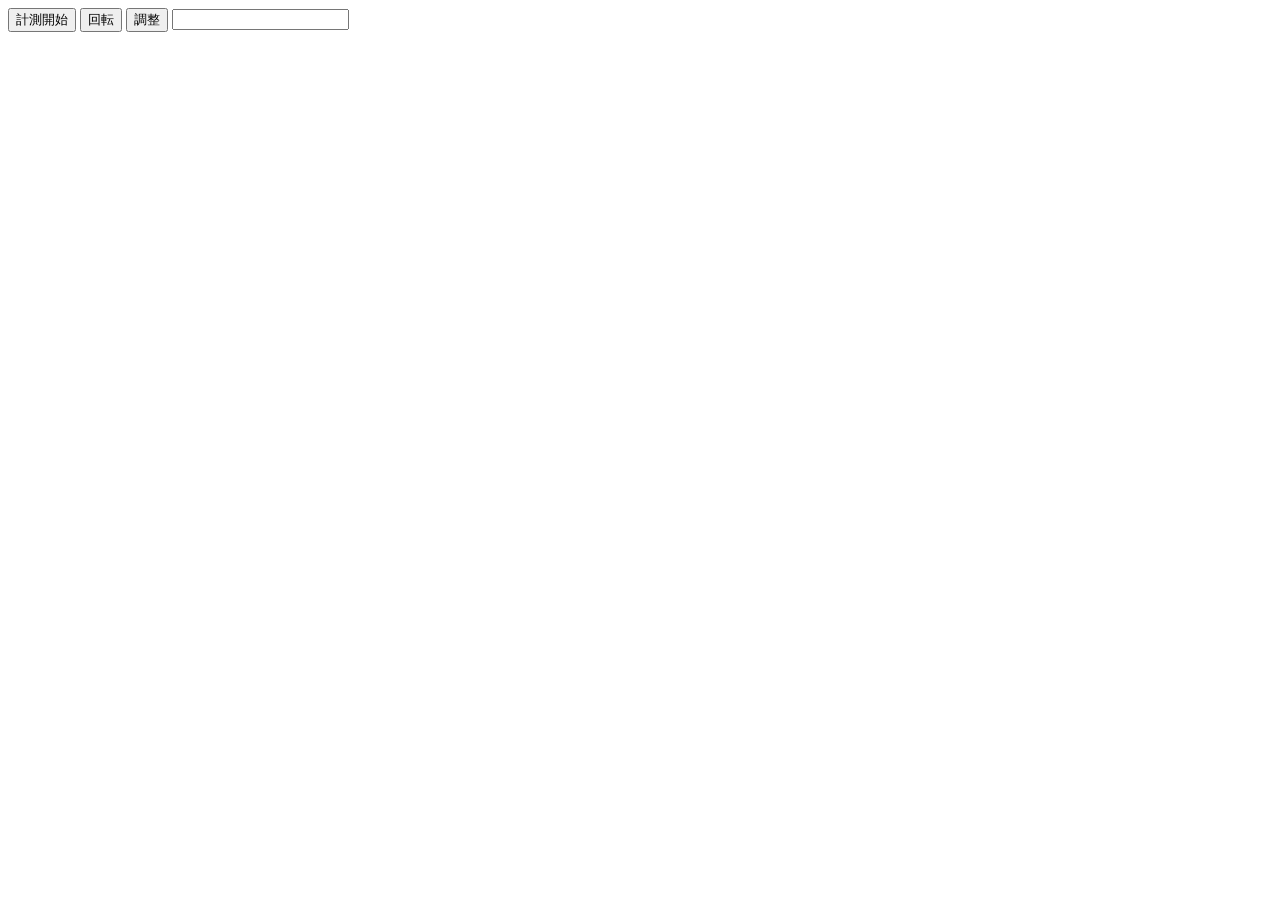
<file: KingsServer/src/webapp/index.html>
<!doctype html>
<html lang="en">

<head>
  <title>建方キングモニタ</title>
  <meta http-equiv="Content-Type" content="text/html; charset=UTF-8">
  <meta name="viewport" content="width=device-width, initial-scale=1.0" />
  <!--script src="https://cdnjs.cloudflare.com/ajax/libs/pixi.js/8.0.0/pixi.js"></script-->
  <script src="https://pixijs.download/release/pixi.js"></script>
</head>

<body>
  <main id="appSpace">
    <namey id="name"></namey>
    <name id="date"></name>
    <name id="section"></name>
    <name id="selMeasureMode"></name>
  </main>
  <script type="module" src="monitor.js"></script>
  <button type="button" id="teishi">計測開始</button>
  <button type="button" id="kaiten">回転</button>
  <button type="button" id="chousei">調整</button>
  <input type="text" id="txtRot" />
  <br>
  <name id="output"></name>
  <script type="module" src="Websocket.js"></script>
</body>

</html>
</file>
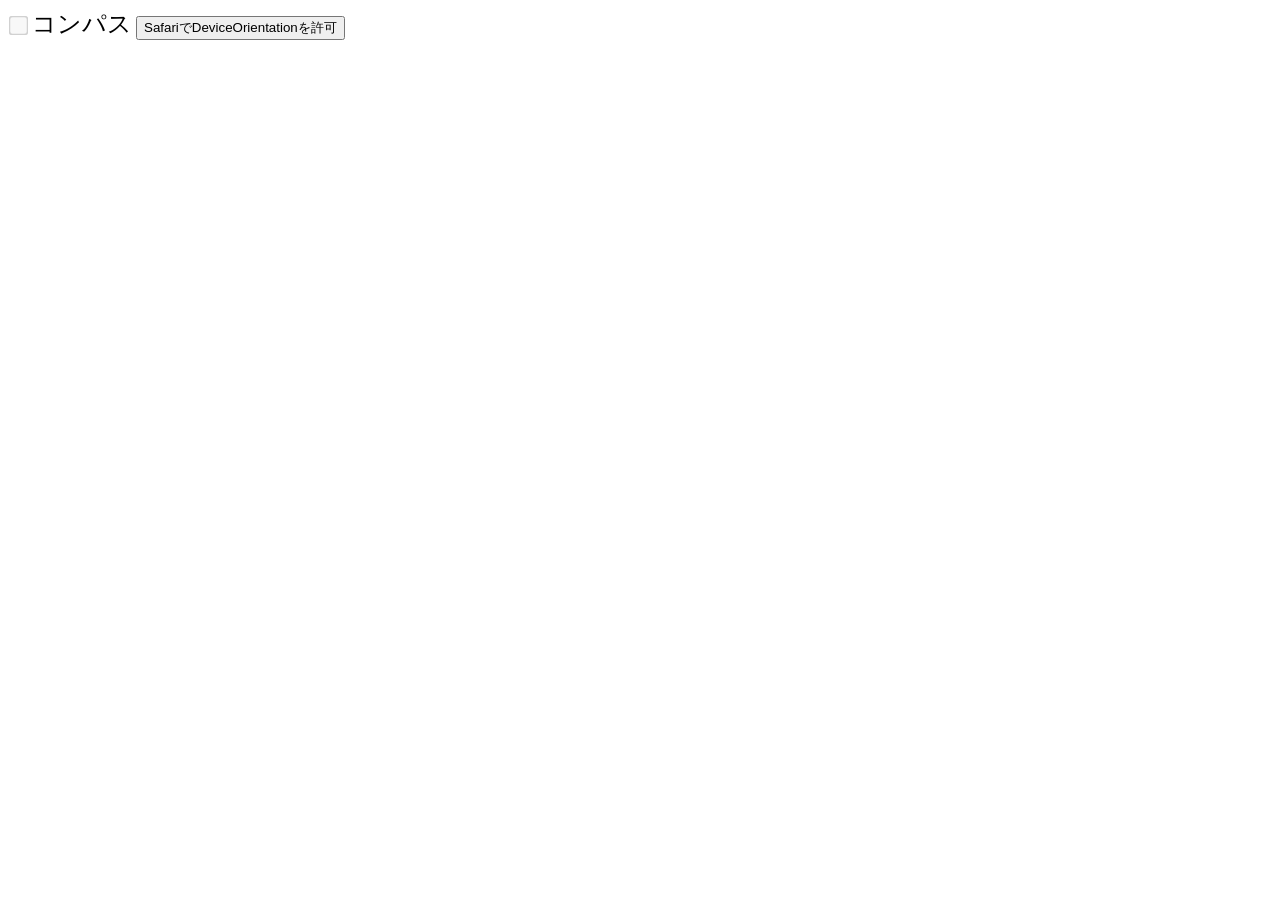
<file: KingsServer/src/main/resources/webapp/index.html>
<!doctype html>
<html lang="en">

<head>
  <title>建方キングモニタ</title>
  <meta http-equiv="Content-Type" content="text/html; charset=UTF-8">
  <meta name="viewport" content="width=device-width, initial-scale=1.0" />
  <!--script src="https://cdnjs.cloudflare.com/ajax/libs/pixi.js/8.0.0/pixi.js"></script-->
  <script src="https://pixijs.download/release/pixi.js"></script>
  <link rel="stylesheet" href="./css/styles.css" />
  <link rel="icon" href="./favicon.ico" />
</head>

<body>
  <script type="module" src="monitor.js"></script>
  <!--button type="button" id="teishi">計測開始</button-->
  <input type="checkbox" id="autorotate" name="autorotate"  />
  <label for="autorotate">コンパス</label>
  <input type="button" id="permit" value="SafariでDeviceOrientationを許可"/>
  <div id="appSpace"></div>

  <br>
  <name id="output"></name>
  <script type="module" src="Websocket.js"></script>
  <script type="module" src="compass.js"></script>
</body>

</html>
</file>
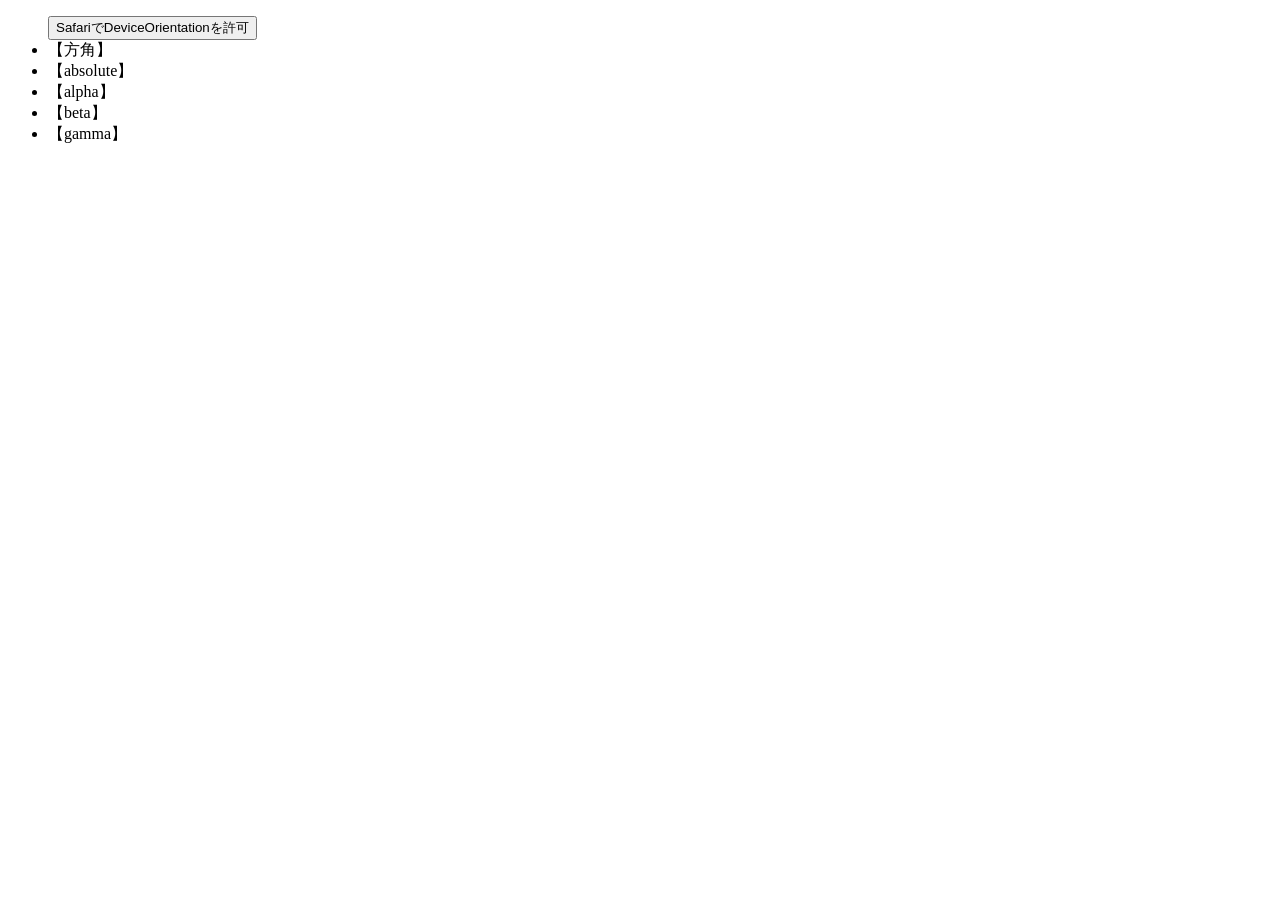
<file: KingsServer/src/main/resources/webapp/compass.html>
<!DOCTYPE html>
<html lang="ja">
    <head>
        <meta charset="UTF-8" />
        <meta name="viewport" content="width=device-width, initial-scale=1.0" />
        <meta http-equiv="X-UA-Compatible" content="ie=edge" />
        <title>Document</title>

        <script type="text/javascript">
            // OS識別用
            let os;

            // DOM構築完了イベントハンドラ登録
            window.addEventListener("DOMContentLoaded", init);

            // 初期化
            function init() {
                // 簡易的なOS判定
                os = detectOSSimply();
                if (os == "iphone") {
                    // safari用。DeviceOrientation APIの使用をユーザに許可して貰う
                    document.querySelector("#permit").addEventListener("click", permitDeviceOrientationForSafari);

                    window.addEventListener(
                        "deviceorientation",
                        orientation,
                        true
                    );
                } else if (os == "android") {
                window.alert("deviceorientationabsolute");
                    window.addEventListener(
                        "deviceorientationabsolute",
                        orientation,
                        true
                    );
                } else{
                    window.alert("PC未対応サンプル");
                }
            }


            // ジャイロスコープと地磁気をセンサーから取得
            function orientation(event) {
                let absolute = event.absolute;
                let alpha = event.alpha;
                let beta = event.beta;
                let gamma = event.gamma;

                let degrees;
                if(os == "iphone") {
                    // webkitCompasssHeading値を採用
                    degrees = event.webkitCompassHeading;

                }else{
                    // deviceorientationabsoluteイベントのalphaを補正
                    degrees = compassHeading(alpha, beta, gamma);
                }

                let direction;
                if (
                    (degrees > 337.5 && degrees < 360) ||
                    (degrees > 0 && degrees < 22.5)
                ) {
                    direction = "北";
                } else if (degrees > 22.5 && degrees < 67.5) {
                    direction = "北東";
                } else if (degrees > 67.5 && degrees < 112.5) {
                    direction = "東";
                } else if (degrees > 112.5 && degrees < 157.5) {
                    direction = "東南";
                } else if (degrees > 157.5 && degrees < 202.5) {
                    direction = "南";
                } else if (degrees > 202.5 && degrees < 247.5) {
                    direction = "南西";
                } else if (degrees > 247.5 && degrees < 292.5) {
                    direction = "西";
                } else if (degrees > 292.5 && degrees < 337.5) {
                    direction = "北西";
                }

                document.querySelector("#direction").innerHTML =
                    direction + " : " + degrees;
                document.querySelector("#absolute").innerHTML = absolute;
                document.querySelector("#alpha").innerHTML = alpha;
                document.querySelector("#beta").innerHTML = beta;
                document.querySelector("#gamma").innerHTML = gamma;
            }

            // 端末の傾き補正（Android用）
            // https://www.w3.org/TR/orientation-event/
            function compassHeading(alpha, beta, gamma) {
                var degtorad = Math.PI / 180; // Degree-to-Radian conversion

                var _x = beta ? beta * degtorad : 0; // beta value
                var _y = gamma ? gamma * degtorad : 0; // gamma value
                var _z = alpha ? alpha * degtorad : 0; // alpha value

                var cX = Math.cos(_x);
                var cY = Math.cos(_y);
                var cZ = Math.cos(_z);
                var sX = Math.sin(_x);
                var sY = Math.sin(_y);
                var sZ = Math.sin(_z);

                // Calculate Vx and Vy components
                var Vx = -cZ * sY - sZ * sX * cY;
                var Vy = -sZ * sY + cZ * sX * cY;

                // Calculate compass heading
                var compassHeading = Math.atan(Vx / Vy);

                // Convert compass heading to use whole unit circle
                if (Vy < 0) {
                    compassHeading += Math.PI;
                } else if (Vx < 0) {
                    compassHeading += 2 * Math.PI;
                }

                return compassHeading * (180 / Math.PI); // Compass Heading (in degrees)
            }

            // 簡易OS判定
            function detectOSSimply() {
                window.alert(navigator.userAgent);
                let ret;
                if (
                    navigator.userAgent.indexOf("iPhone") > 0 ||
                    navigator.userAgent.indexOf("iPad") > 0 ||
                    navigator.userAgent.indexOf("iPod") > 0
                ) {
                    // iPad OS13のsafariはデフォルト「Macintosh」なので別途要対応
                    ret = "iphone";
                } else if (navigator.userAgent.indexOf("Android") > 0) {
                    ret = "android";
                } else {
                    ret = "pc";
                }
                window.alert("ret=" + ret);

                return ret;
            }

            // iPhone + Safariの場合はDeviceOrientation APIの使用許可をユーザに求める
            function permitDeviceOrientationForSafari() {
                DeviceOrientationEvent.requestPermission()
                    .then(response => {
                        if (response === "granted") {
                            window.addEventListener(
                                "deviceorientation",
                                detectDirection
                            );
                        }
                    })
                    .catch(console.error);
            }
        </script>
    </head>

    <body>
        <ul>
            <input type="button" id="permit" value="SafariでDeviceOrientationを許可"/>
            <li>【方角】<span id="direction"></span></li>
            <li>【absolute】<span id="absolute"></span></li>
            <li>【alpha】<span id="alpha"></span></li>
            <li>【beta】<span id="beta"></span></li>
            <li>【gamma】<span id="gamma"></span></li>
        </ul>
    </body>
</html>
</file>
<file: KingsServer/src/main/resources/webapp/css/styles.css>
button {
    background-color: #4CAF50; /* Green */
    border: none;
    color: lime;
    padding: 16px 32px;
    text-align: center;
    text-decoration: none;
    display: inline-block;
    font-size: 24px;
    margin: 4px 2px;
    -webkit-transition-duration: 0.4s; /* Safari */
    transition-duration: 0.4s;
    cursor: pointer;
    }
label {
    font-size: 24px;
}
input[type=checkbox] {
  -ms-transform: scale(1.5, 1.5);
  -webkit-transform: scale(1.5, 1.5);
  transform: scale(1.5, 1.5);
}
</file>
